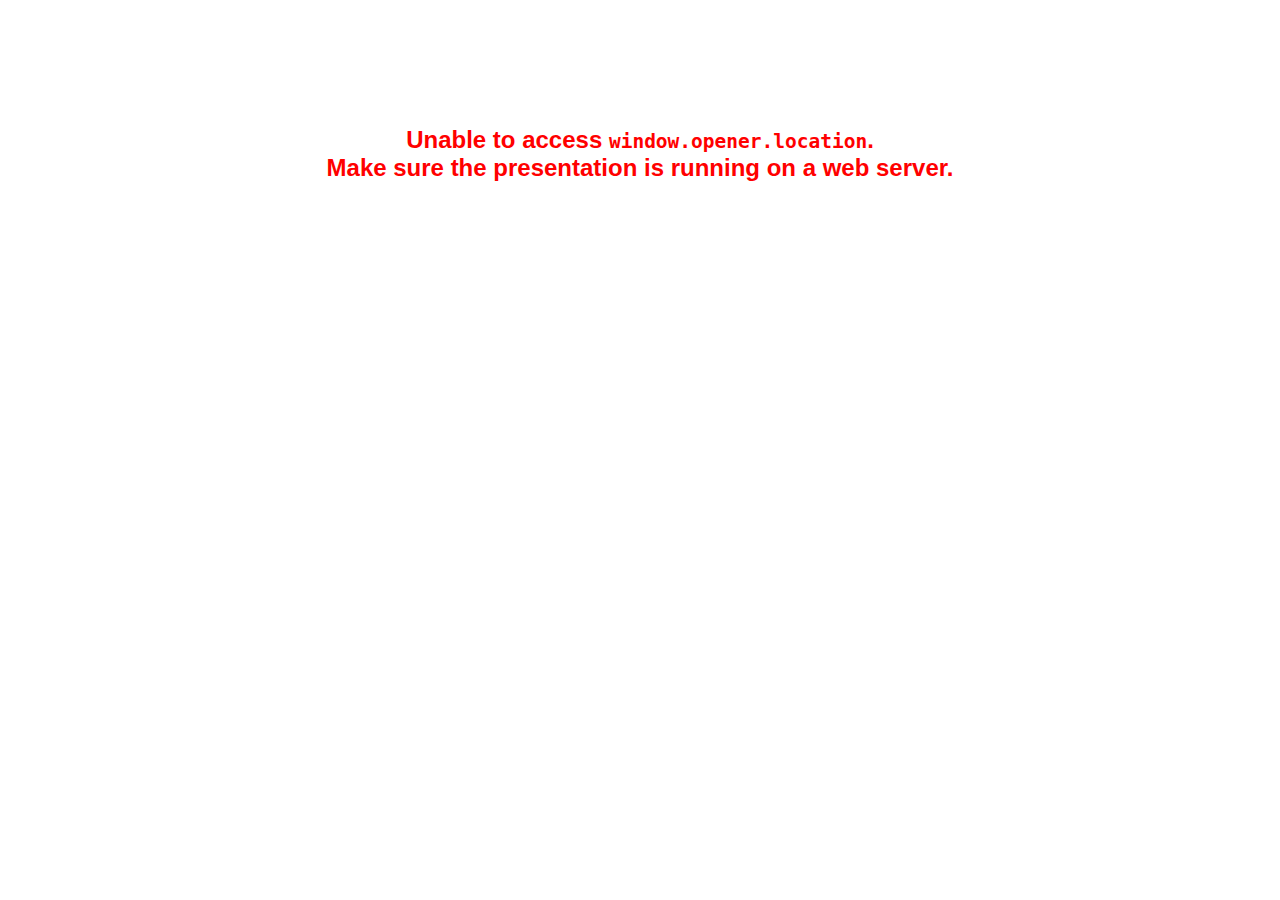
<file: plugin/notes/notes.html>
<!doctype html>
<html lang="en">
	<head>
		<meta charset="utf-8">

		<title>reveal.js - Slide Notes</title>

		<style>
			body {
				font-family: Helvetica;
			}

			#notes {
				font-size: 24px;
				width: 640px;
				margin-top: 5px;
			}

			#wrap-current-slide {
				width: 640px;
				height: 512px;
				float: left;
				overflow: hidden;
			}

			#current-slide {
				width: 1280px;
				height: 1024px;
				border: none;

				-webkit-transform-origin: 0 0;
				   -moz-transform-origin: 0 0;
					-ms-transform-origin: 0 0;
					 -o-transform-origin: 0 0;
						transform-origin: 0 0;

				-webkit-transform: scale(0.5);
				   -moz-transform: scale(0.5);
					-ms-transform: scale(0.5);
					 -o-transform: scale(0.5);
						transform: scale(0.5);
			}

			#wrap-next-slide {
				width: 448px;
				height: 358px;
				float: left;
				margin: 0 0 0 10px;
				overflow: hidden;
			}

			#next-slide {
				width: 1280px;
				height: 1024px;
				border: none;

				-webkit-transform-origin: 0 0;
				   -moz-transform-origin: 0 0;
					-ms-transform-origin: 0 0;
					 -o-transform-origin: 0 0;
						transform-origin: 0 0;

				-webkit-transform: scale(0.35);
				   -moz-transform: scale(0.35);
					-ms-transform: scale(0.35);
					 -o-transform: scale(0.35);
						transform: scale(0.35);
			}

			.slides {
				position: relative;
				margin-bottom: 10px;
				border: 1px solid black;
				border-radius: 2px;
				background: rgb(28, 30, 32);
			}

			.slides span {
				position: absolute;
				top: 3px;
				left: 3px;
				font-weight: bold;
				font-size: 14px;
				color: rgba( 255, 255, 255, 0.9 );
			}

			.error {
				font-weight: bold;
				color: red;
				font-size: 1.5em;
				text-align: center;
				margin-top: 10%;
			}

			.error code {
				font-family: monospace;
			}

			.time {
				width: 448px;
				margin: 30px 0 0 10px;
				float: left;
				text-align: center;
				opacity: 0;

				-webkit-transition: opacity 0.4s;
				   -moz-transition: opacity 0.4s;
				     -o-transition: opacity 0.4s;
				        transition: opacity 0.4s;
			}

			.elapsed,
			.clock {
				color: #333;
				font-size: 2em;
				text-align: center;
				display: inline-block;
				padding: 0.5em;
				background-color: #eee;
				border-radius: 10px;
			}

			.elapsed h2,
			.clock h2 {
				font-size: 0.8em;
				line-height: 100%;
				margin: 0;
				color: #aaa;
			}

			.elapsed .mute {
				color: #ddd;
			}

		</style>
	</head>

	<body>

		<div id="wrap-current-slide" class="slides">
			<script>document.write( '<iframe width="1280" height="1024" id="current-slide" src="'+ window.opener.location.href +'"></iframe>' );</script>
		</div>

		<div id="wrap-next-slide" class="slides">
			<script>document.write( '<iframe width="640" height="512" id="next-slide" src="'+ window.opener.location.href +'"></iframe>' );</script>
			<span>UPCOMING:</span>
		</div>

		<div class="time">
			<div class="clock">
				<h2>Time</h2>
				<span id="clock">0:00:00 AM</span>
			</div>
			<div class="elapsed">
				<h2>Elapsed</h2>
				<span id="hours">00</span><span id="minutes">:00</span><span id="seconds">:00</span>
			</div>
		</div>

		<div id="notes"></div>

		<script src="../../plugin/markdown/marked.js"></script>
		<script>

			window.addEventListener( 'load', function() {

				if( window.opener && window.opener.location && window.opener.location.href ) {

					var notes = document.getElementById( 'notes' ),
						currentSlide = document.getElementById( 'current-slide' ),
						nextSlide = document.getElementById( 'next-slide' );

					window.addEventListener( 'message', function( event ) {
						var data = JSON.parse( event.data );
						// No need for updating the notes in case of fragment changes
						if ( data.notes !== undefined) {
							if( data.markdown ) {
								notes.innerHTML = marked( data.notes );
							}
							else {
								notes.innerHTML = data.notes;
							}
						}

						// Showing and hiding fragments
						if( data.fragment === 'next' ) {
							currentSlide.contentWindow.Reveal.nextFragment();
						}
						else if( data.fragment === 'prev' ) {
							currentSlide.contentWindow.Reveal.prevFragment();
						}
						else {
							// Update the note slides
							currentSlide.contentWindow.Reveal.slide( data.indexh, data.indexv );
							nextSlide.contentWindow.Reveal.slide( data.nextindexh, data.nextindexv );
						}

					}, false );

					var start = new Date(),
						timeEl = document.querySelector( '.time' ),
						clockEl = document.getElementById( 'clock' ),
						hoursEl = document.getElementById( 'hours' ),
						minutesEl = document.getElementById( 'minutes' ),
						secondsEl = document.getElementById( 'seconds' );

					setInterval( function() {

						timeEl.style.opacity = 1;

						var diff, hours, minutes, seconds,
							now = new Date();

						diff = now.getTime() - start.getTime();
						hours = parseInt( diff / ( 1000 * 60 * 60 ) );
						minutes = parseInt( ( diff / ( 1000 * 60 ) ) % 60 );
						seconds = parseInt( ( diff / 1000 ) % 60 );

						clockEl.innerHTML = now.toLocaleTimeString();
						hoursEl.innerHTML = zeroPadInteger( hours );
						hoursEl.className = hours > 0 ? "" : "mute";
						minutesEl.innerHTML = ":" + zeroPadInteger( minutes );
						minutesEl.className = minutes > 0 ? "" : "mute";
						secondsEl.innerHTML = ":" + zeroPadInteger( seconds );

					}, 1000 );

					// Navigate the main window when the notes slide changes
					currentSlide.contentWindow.Reveal.addEventListener( 'slidechanged', function( event ) {

						window.opener.Reveal.slide( event.indexh, event.indexv );

					} );

				}
				else {

					document.body.innerHTML =  '<p class="error">Unable to access <code>window.opener.location</code>.<br>Make sure the presentation is running on a web server.</p>';

				}


			}, false );

			function zeroPadInteger( num ) {
				var str = "00" + parseInt( num );
				return str.substring( str.length - 2 );
			}

		</script>
	</body>
</html>
</file>
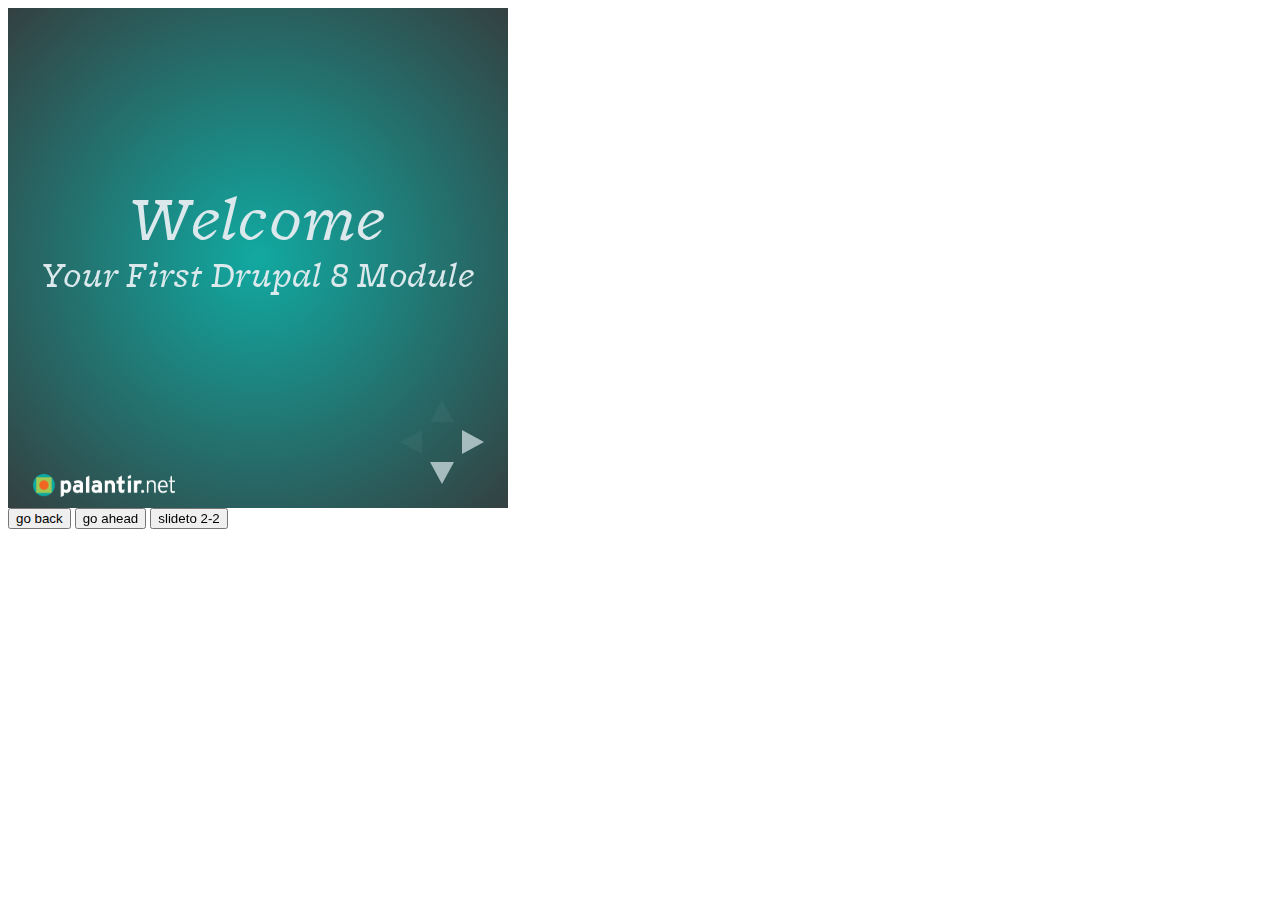
<file: plugin/postmessage/example.html>
<html>
	<body>

		<iframe id="reveal" src="../../index.html" style="border: 0;" width="500" height="500"></iframe>

		<div>
			<input id="back" type="button" value="go back"/>
			<input id="ahead" type="button" value="go ahead"/>
			<input id="slideto" type="button" value="slideto 2-2"/>
		</div>

		<script>

			(function (){

				var back = document.getElementById( 'back' ),
						ahead = document.getElementById( 'ahead' ),
						slideto = document.getElementById( 'slideto' ),
						reveal =  window.frames[0];

					back.addEventListener( 'click', function () {
						
					reveal.postMessage( JSON.stringify({method: 'prev', args: []}), '*' );
				}, false );

				ahead.addEventListener( 'click', function (){
					reveal.postMessage( JSON.stringify({method: 'next', args: []}), '*' );
				}, false );

				slideto.addEventListener( 'click', function (){
					reveal.postMessage( JSON.stringify({method: 'slide', args: [2,2]}), '*' );
				}, false );

			}());

		</script>

	</body>
</html>
</file>
